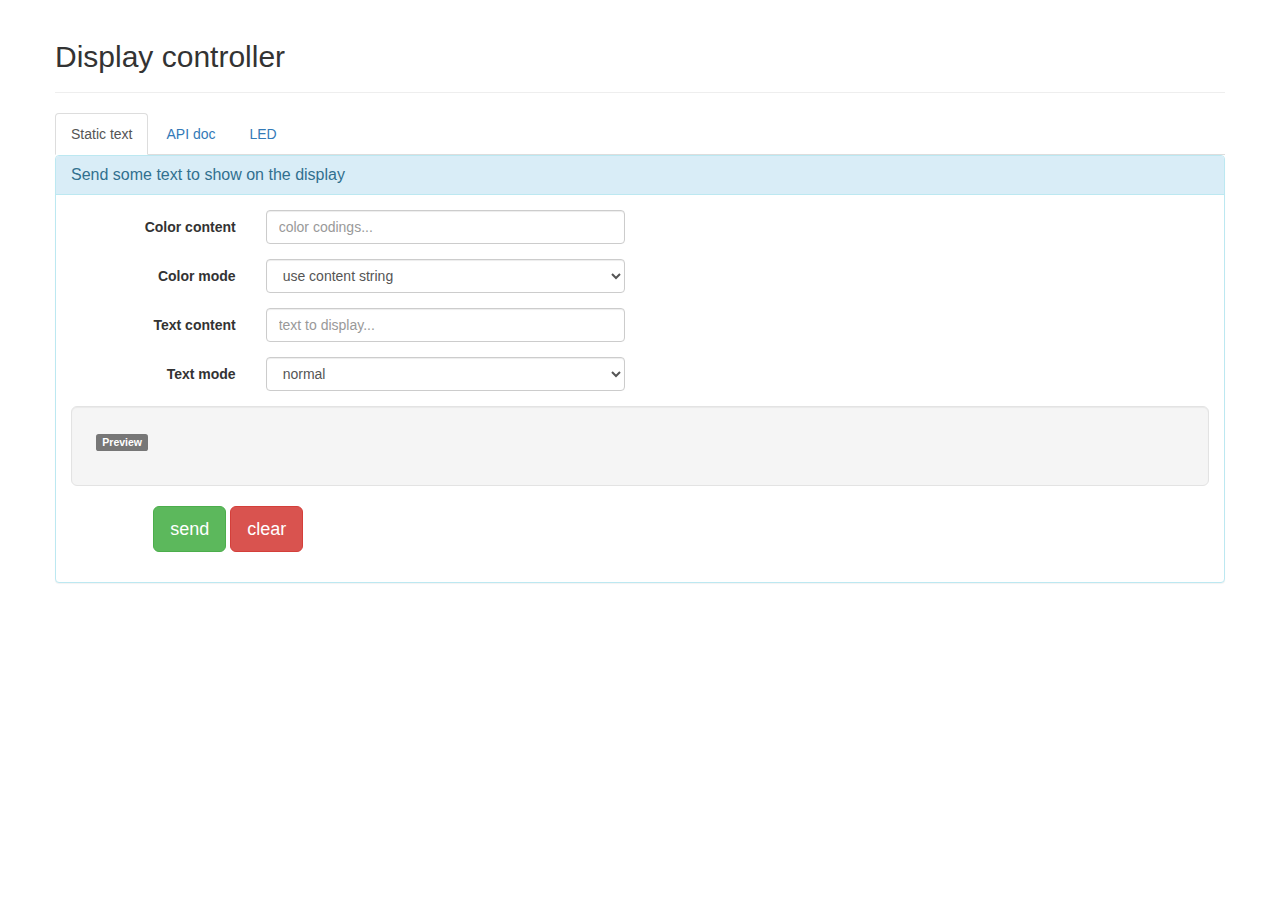
<file: webinterface/index.html>
<!doctype html>
<html lang="en">
<head>
    <meta charset="utf-8">
    <meta http-equiv="x-ua-compatible" content="ie=edge">
    <meta name="viewport" content="width=device-width, initial-scale=1">

    <title>Display controller</title>
    <link href="css/bootstrap.min.css" rel="stylesheet">
    <link rel="stylesheet" href="css/main.css">

</head>
<body>
<!-- Add your site or application content here -->

<div class="container">
    <div class="row">
        <div class="page-header">
            <h2>Display controller</h2>
        </div>
    </div>
    <div class="row">
        <ul class="nav nav-tabs" id="myTabs">
            <li role="presentation" class="active"><a href="#static">Static text</a></li>
            <li role="presentation"><a href="#apidoc">API doc</a></li>
            <li role="presentation"><a href="#led">LED</a></li>
        </ul>

        <div class="tab-content">

            <div role="tabpanel" class="tab-pane fade in active" id="static">
                <div class="panel panel-info">
                    <div class="panel-heading">
                        <h3 class="panel-title">Send some text to show on the display</h3>
                    </div>
                    <div class="panel-body">
                        <div class="form-horizontal">
                            <div class="form-group">
                                <label for="colorContentInput" class="col-md-2 control-label">Color content</label>
                                <div class="col-md-4">
                                    <input type="text"
                                           class="form-control"
                                           id="colorContentInput"
                                           placeholder="color codings...">
                                </div>
                            </div>
                            <div class="form-group">
                                <label for="colorModeSelector" class="col-md-2 control-label">Color mode</label>
                                <div class="col-md-4">
                                    <select class="form-control"
                                            id="colorModeSelector">
                                        <option value="content" selected>use content string</option>
                                        <option value="red">all red</option>
                                        <option value="orange">all orange</option>
                                        <option value="green">all green</option>
                                    </select>
                                </div>
                            </div>
                            <div class="form-group">
                                <label for="textContentInput" class="col-md-2 control-label">Text content</label>
                                <div class="col-md-4">
                                    <input type="text"
                                           class="form-control"
                                           id="textContentInput"
                                           placeholder="text to display...">
                                </div>
                            </div>
                            <div class="form-group">
                                <label for="textModeSelector" class="col-md-2 control-label">Text mode</label>
                                <div class="col-md-4">
                                    <select class="form-control"
                                            id="textModeSelector">
                                        <option value="0" selected>normal</option>
                                        <option value="/">centered</option>
                                        <option value="1">blinking</option>
                                        <option value="5">moving</option>
                                    </select>
                                </div>
                            </div>
                            <div class="well well-lg">
                                <span class="label label-default">Preview</span>
                                <div class="style-preview"
                                     id="previewBox">
                                </div>
                                <h6 class="text-danger"
                                    id="errorText"></h6>
                            </div>
                            <div class="form-group">
                                <div class="col-md-offset-1">
                                    <button class="btn btn-success btn-lg"
                                            id="btn_send">
                                        send
                                    </button>
                                    <button class="btn btn-danger btn-lg"
                                            id="btn_clear">
                                        clear
                                    </button>
                                </div>
                            </div>

                        </div>
                    </div>
                </div>
            </div>

            <div role="tabpanel" class="tab-pane fade" id="apidoc">
                <div class="panel panel-info">
                    <div class="panel-heading">
                        <h3 class="panel-title">The API documentation as JSON to use with Swagger</h3>
                    </div>
                    <div class="panel-body">
                        <div class="form-horizontal">
                            <div class="form-group">
                                <textarea id="apidoctextarea"
                                          class="form-control"
                                          rows="25"
                                          placeholder="loading..."
                                          style="resize: none">
                                </textarea>
                            </div>
                            <div class="form-group">
                                <div class="col-md-offset-1">
                                    <a href="api" download>
                                        <button class="btn btn-success btn-lg"
                                                id="btn_download">
                                            download
                                        </button>
                                    </a>
                                    <a href="api" target="_blank">
                                        <button class="btn btn-success btn-lg"
                                                id="btn_open">
                                            open
                                        </button>
                                    </a>
                                </div>
                            </div>
                        </div>
                    </div>
                </div>
            </div>

            <div role="tabpanel" class="tab-pane fade" id="led">
                <div class="panel panel-info">
                    <div class="panel-heading">
                        <h3 class="panel-title">Controlling the debug LED</h3>
                    </div>
                    <div class="panel-body">
                        <div class="form-horizontal">
                            <div class="form-group">
                                <label for="channelSelect" class="col-md-2 control-label">Channel</label>
                                <div class="col-md-4">
                                    <select class="form-control"
                                            id="channelSelect">
                                        <option value="R" selected>red</option>
                                        <option value="G">green</option>
                                        <option value="B">blue</option>
                                    </select>
                                </div>
                            </div>
                            <div class="form-group">
                                <label for="valueInput" class="col-md-2 control-label">Value</label>
                                <div class="col-md-4">
                                    <input type="text"
                                           class="form-control"
                                           id="valueInput"
                                           placeholder="select value">
                                </div>
                            </div>
                            <div class="form-group">
                                <div class="col-md-offset-1">
                                    <button class="btn btn-success btn-lg"
                                            id="btn_setled">
                                        set LED
                                    </button>
                                </div>
                            </div>
                        </div>
                    </div>
                </div>
            </div>

        </div>
    </div>
</div>

<script src="js/jquery.js"></script>
<script src="js/bootstrap.min.js"></script>
<script src="js/main.js"></script>
</body>
</html>
</file>
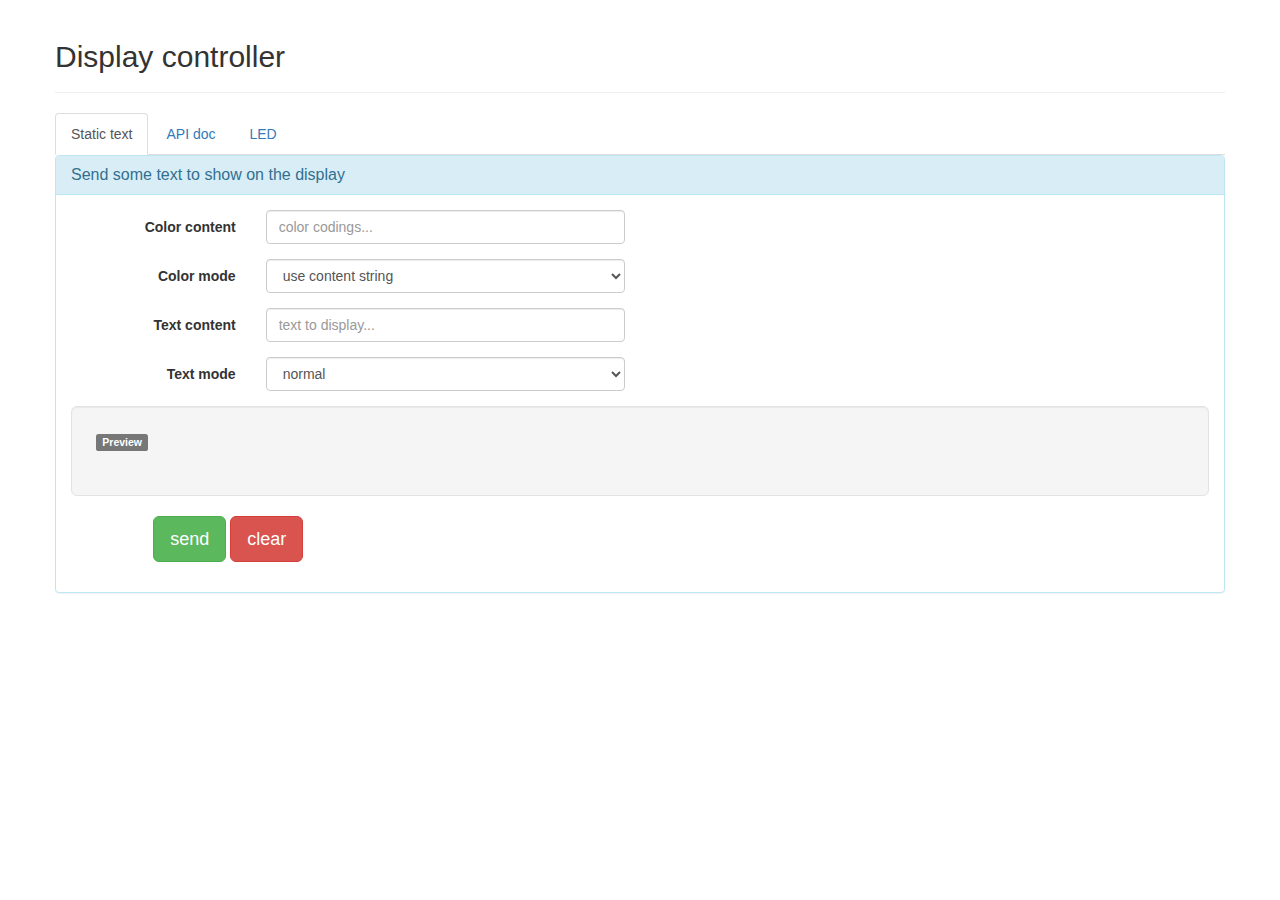
<file: esp8266/data/www/index.html>
<!doctype html>
<html lang="en">
<head>
    <meta charset="utf-8">
    <meta http-equiv="x-ua-compatible" content="ie=edge">
    <meta name="viewport" content="width=device-width, initial-scale=1">

    <title>Display controller</title>
    <link href="css/bootstrap.min.css" rel="stylesheet">
    <link rel="stylesheet" href="css/main.css">

</head>
<body>
<!-- Add your site or application content here -->

<div class="container">
    <div class="row">
        <div class="page-header">
            <h2>Display controller</h2>
        </div>
    </div>
    <div class="row">
        <ul class="nav nav-tabs" id="myTabs">
            <li role="presentation" class="active"><a href="#static">Static text</a></li>
            <li role="presentation"><a href="#apidoc">API doc</a></li>
            <li role="presentation"><a href="#led">LED</a></li>
        </ul>

        <div class="tab-content">

            <div role="tabpanel" class="tab-pane fade in active" id="static">
                <div class="panel panel-info">
                    <div class="panel-heading">
                        <h3 class="panel-title">Send some text to show on the display</h3>
                    </div>
                    <div class="panel-body">
                        <div class="form-horizontal">
                            <div class="form-group">
                                <label for="colorContentInput" class="col-md-2 control-label">Color content</label>
                                <div class="col-md-4">
                                    <input type="text"
                                           class="form-control"
                                           id="colorContentInput"
                                           placeholder="color codings...">
                                </div>
                            </div>
                            <div class="form-group">
                                <label for="colorModeSelector" class="col-md-2 control-label">Color mode</label>
                                <div class="col-md-4">
                                    <select class="form-control"
                                            id="colorModeSelector">
                                        <option value="content" selected>use content string</option>
                                        <option value="red">all red</option>
                                        <option value="orange">all orange</option>
                                        <option value="green">all green</option>
                                    </select>
                                </div>
                            </div>
                            <div class="form-group">
                                <label for="textContentInput" class="col-md-2 control-label">Text content</label>
                                <div class="col-md-4">
                                    <input type="text"
                                           class="form-control"
                                           id="textContentInput"
                                           placeholder="text to display...">
                                </div>
                            </div>
                            <div class="form-group">
                                <label for="textModeSelector" class="col-md-2 control-label">Text mode</label>
                                <div class="col-md-4">
                                    <select class="form-control"
                                            id="textModeSelector">
                                        <option value="0" selected>normal</option>
                                        <option value="/">centered</option>
                                        <option value="1">blinking</option>
                                        <option value="5">moving</option>
                                    </select>
                                </div>
                            </div>
                            <div class="well well-lg">
                                <span class="label label-default">Preview</span>
                                <div class="style-preview"
                                     id="previewBox">
                                </div>
                            </div>
                            <div class="form-group">
                                <div class="col-md-offset-1">
                                    <button class="btn btn-success btn-lg"
                                            id="btn_send">
                                        send
                                    </button>
                                    <button class="btn btn-danger btn-lg"
                                            id="btn_clear">
                                        clear
                                    </button>
                                </div>
                            </div>

                        </div>
                    </div>
                </div>
            </div>

            <div role="tabpanel" class="tab-pane fade" id="apidoc">
                <div class="panel panel-info">
                    <div class="panel-heading">
                        <h3 class="panel-title">The API documentation as JSON to use with Swagger</h3>
                    </div>
                    <div class="panel-body">
                        <div class="form-horizontal">
                            <div class="form-group">
                                <textarea id="apidoctextarea"
                                          class="form-control"
                                          rows="25"
                                          placeholder="loading..."
                                          style="resize: none">
                                </textarea>
                            </div>
                            <div class="form-group">
                                <div class="col-md-offset-1">
                                    <a href="api" download>
                                        <button class="btn btn-success btn-lg"
                                                id="btn_download">
                                            download
                                        </button>
                                    </a>
                                    <a href="api" target="_blank">
                                        <button class="btn btn-success btn-lg"
                                                id="btn_open">
                                            open
                                        </button>
                                    </a>
                                </div>
                            </div>
                        </div>
                    </div>
                </div>
            </div>
            <div role="tabpanel" class="tab-pane fade" id="led">
                <div class="panel panel-info">
                    <div class="panel-heading">
                        <h3 class="panel-title">Controlling the debug LED</h3>
                    </div>
                    <div class="panel-body">
                        <div class="form-horizontal">
                            <div class="form-group">
                                <label for="channelSelect" class="col-md-2 control-label">Channel</label>
                                <div class="col-md-4">
                                    <select class="form-control"
                                            id="channelSelect">
                                        <option value="R" selected>red</option>
                                        <option value="G">green</option>
                                        <option value="B">blue</option>
                                    </select>
                                </div>
                            </div>
                            <div class="form-group">
                                <label for="valueInput" class="col-md-2 control-label">Value</label>
                                <div class="col-md-4">
                                    <input type="text"
                                           class="form-control"
                                           id="valueInput"
                                           placeholder="select value">
                                </div>
                            </div>

                            <div class="form-group">
                                <div class="col-md-offset-1">
                                    <button class="btn btn-success btn-lg"
                                            id="btn_setled">
                                        set LED
                                    </button>
                                </div>
                            </div>
                        </div>
                    </div>
                </div>
            </div>

        </div>
    </div>
</div>

<script src="js/jquery.js"></script>
<script src="js/bootstrap.min.js"></script>
<script src="js/main.js"></script>
</body>
</html>
</file>
<file: webinterface/css/main.css>
.style-box {
    margin: 8px;
    padding: 8px;
    border: 1px solid #AAAAAA;
    background-color: #EEEEEE;
    display: flex;
    flex-direction: column;
    width: 400px;
}

.style-box-title {
    font-weight: bold;
    font-size: small;
    margin-bottom: 4px;
}

.style-box-button {
    width: 100px;
}
</file>
<file: esp8266/data/www/css/main.css>
.style-preview {
    display: flex;
    flex-direction: row;
    margin-top: 12px;
    margin-bottom: 8px;
    font-weight: bold;
    font-size: xx-large;
}

.style-red {
    color: red;
}

.style-orange {
    color: orange;
}

.style-green {
    color: green;
}

.style-black {
    color: black;
}
</file>
